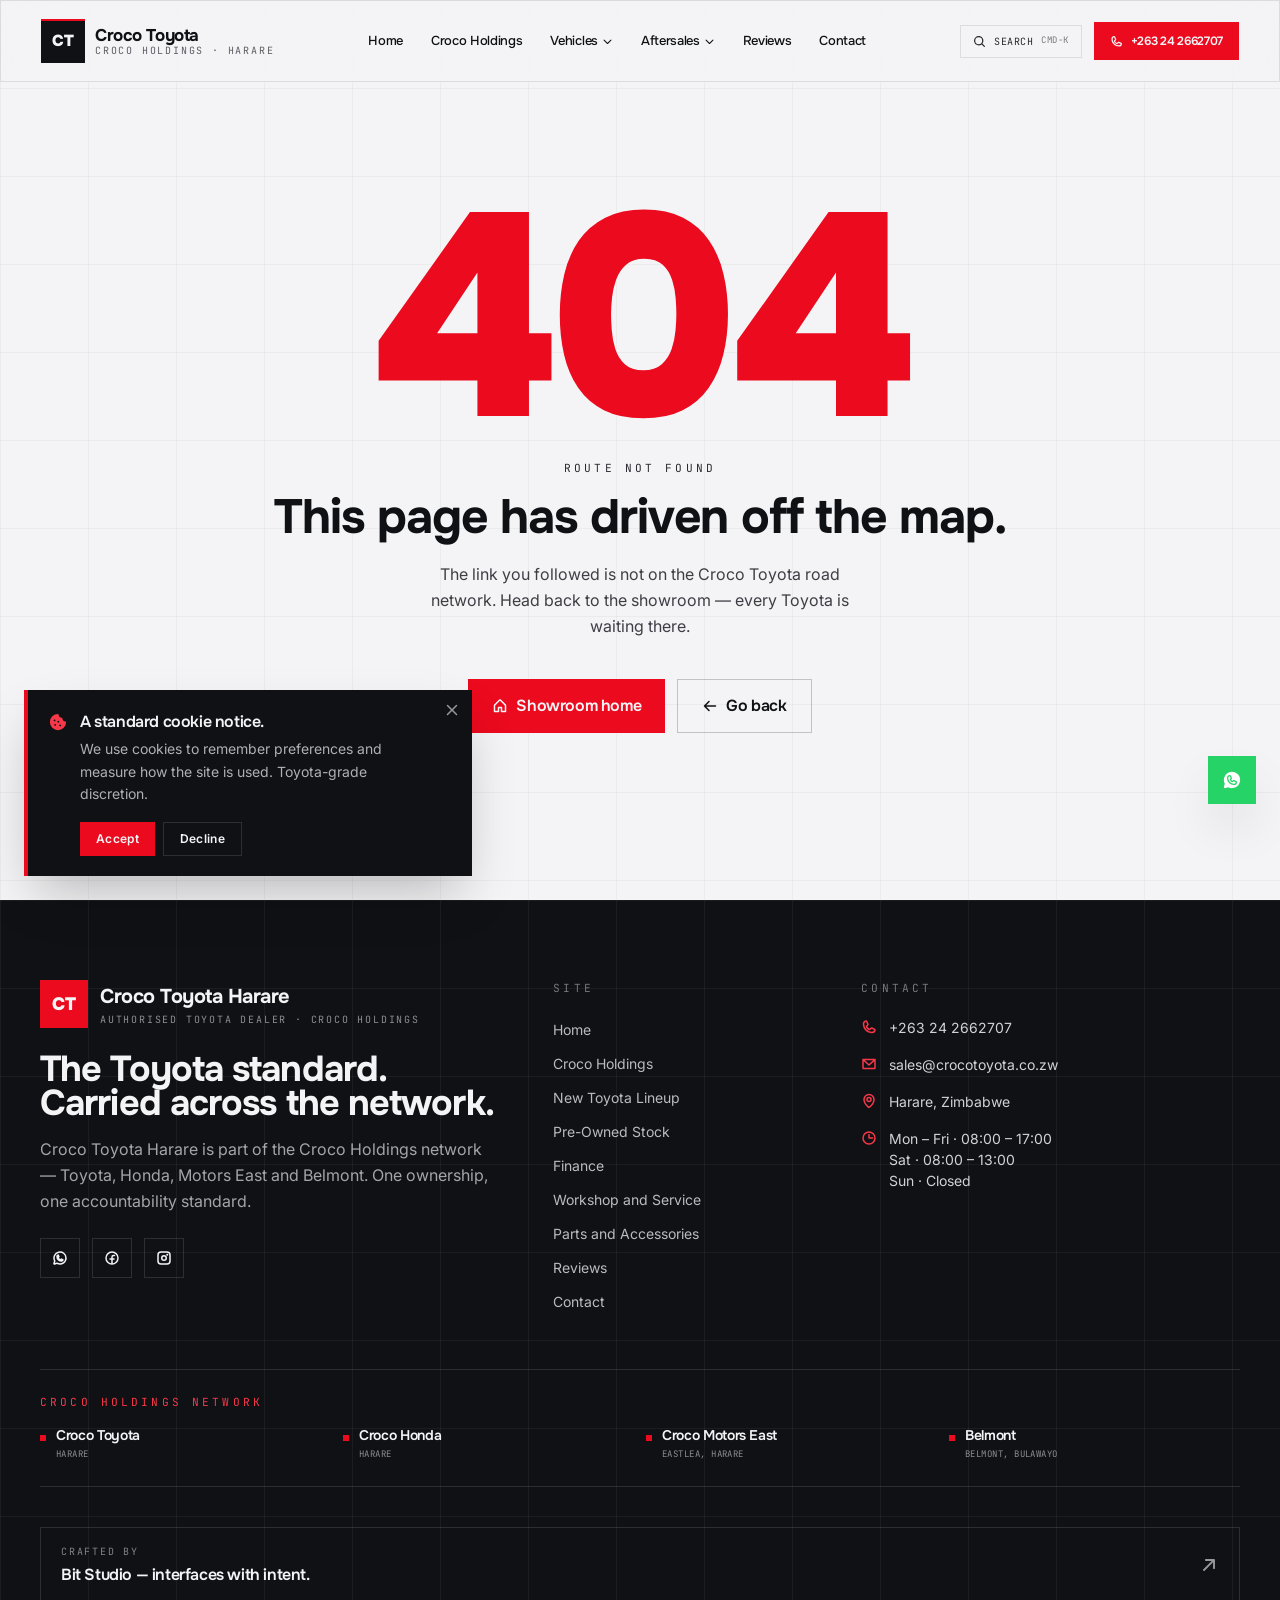
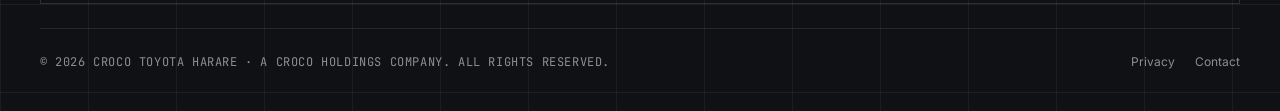
<file: index.html>
<!DOCTYPE html>
<html lang="en">
  <head>
    <meta charset="UTF-8" />
    <link rel="icon" type="image/svg+xml" href="/favicon.svg" />
    <meta name="viewport" content="width=device-width, initial-scale=1.0, viewport-fit=cover" />
    <meta name="theme-color" content="#EB0A1E" />

    <title>Croco Toyota Harare — Authorised Toyota Dealer | Croco Holdings</title>
    <meta name="description" content="Croco Toyota Harare — authorised Toyota dealership at the heart of the Croco Holdings network. New Toyota lineup, pre-owned stock, factory-trained workshop, genuine parts and on-site finance. Across Croco Toyota, Croco Honda, Croco Motors East and Belmont — one network, one standard." />
    <meta name="keywords" content="Croco Toyota, Croco Toyota Harare, Croco Holdings, Croco Motors, authorised Toyota dealer Zimbabwe, Toyota Hilux Harare, Toyota Land Cruiser Zimbabwe, Toyota Fortuner, Toyota service Harare, genuine Toyota parts Zimbabwe" />
    <meta name="author" content="Croco Toyota Harare" />
    <meta name="robots" content="index, follow" />

    <!-- Open Graph -->
    <meta property="og:type" content="website" />
    <meta property="og:site_name" content="Croco Toyota Harare" />
    <meta property="og:title" content="Croco Toyota Harare — Authorised Toyota Dealer" />
    <meta property="og:description" content="The authorised Toyota dealership at the heart of the Croco Holdings network — Harare, Zimbabwe. New, pre-owned, workshop, parts, finance." />
    <meta property="og:image" content="https://images.unsplash.com/photo-1559416523-140ddc3d238c?w=1600&q=80&auto=format&fit=crop" />
    <meta property="og:url" content="https://www.crocotoyota.co.zw/" />

    <!-- Twitter -->
    <meta name="twitter:card" content="summary_large_image" />
    <meta name="twitter:title" content="Croco Toyota Harare — Authorised Toyota Dealer" />
    <meta name="twitter:description" content="Part of the Croco Holdings network. Toyota new, pre-owned, workshop, parts, finance — Harare." />
    <meta name="twitter:image" content="https://images.unsplash.com/photo-1559416523-140ddc3d238c?w=1600&q=80&auto=format&fit=crop" />

    <!-- Preconnect fonts -->
    <link rel="preconnect" href="https://fonts.googleapis.com" />
    <link rel="preconnect" href="https://fonts.gstatic.com" crossorigin />
    <link href="https://fonts.googleapis.com/css2?family=Onest:wght@400;500;600;700;800;900&family=Inter:wght@300;400;500;600;700&family=JetBrains+Mono:wght@400;500;600&display=swap" rel="stylesheet" />

    <!-- JSON-LD Structured Data -->
    <script type="application/ld+json">
      {
        "@context": "https://schema.org",
        "@type": "AutomotiveBusiness",
        "name": "Croco Toyota Harare",
        "url": "https://www.crocotoyota.co.zw/",
        "description": "Authorised Toyota dealership in Harare, Zimbabwe, part of the Croco Holdings network. New and pre-owned Toyota vehicles, factory-trained workshop, genuine parts and on-site finance.",
        "image": "https://images.unsplash.com/photo-1559416523-140ddc3d238c?w=1600&q=80&auto=format&fit=crop",
        "address": {
          "@type": "PostalAddress",
          "addressLocality": "Harare",
          "addressCountry": "ZW"
        },
        "telephone": "+263242662707",
        "priceRange": "$$",
        "parentOrganization": {
          "@type": "Organization",
          "name": "Croco Holdings"
        },
        "aggregateRating": {
          "@type": "AggregateRating",
          "ratingValue": "4.1",
          "reviewCount": "165"
        }
      }
    </script>
    <script type="module" crossorigin src="/assets/index-BGEHEtKJ.js"></script>
    <link rel="stylesheet" crossorigin href="/assets/index-BPtAXC5r.css">
  </head>
  <body>
    <div id="root"></div>
  </body>
</html>
</file>
<file: assets/index-BPtAXC5r.css>
/*! tailwindcss v4.3.0 | MIT License | https://tailwindcss.com */@layer properties{@supports (((-webkit-hyphens:none)) and (not (margin-trim:inline))) or ((-moz-orient:inline) and (not (color:rgb(from red r g b)))){*,:before,:after,::backdrop{--tw-space-y-reverse:0;--tw-border-style:solid;--tw-gradient-position:initial;--tw-gradient-from:#0000;--tw-gradient-via:#0000;--tw-gradient-to:#0000;--tw-gradient-stops:initial;--tw-gradient-via-stops:initial;--tw-gradient-from-position:0%;--tw-gradient-via-position:50%;--tw-gradient-to-position:100%;--tw-leading:initial;--tw-font-weight:initial;--tw-tracking:initial;--tw-shadow:0 0 #0000;--tw-shadow-color:initial;--tw-shadow-alpha:100%;--tw-inset-shadow:0 0 #0000;--tw-inset-shadow-color:initial;--tw-inset-shadow-alpha:100%;--tw-ring-color:initial;--tw-ring-shadow:0 0 #0000;--tw-inset-ring-color:initial;--tw-inset-ring-shadow:0 0 #0000;--tw-ring-inset:initial;--tw-ring-offset-width:0px;--tw-ring-offset-color:#fff;--tw-ring-offset-shadow:0 0 #0000;--tw-backdrop-blur:initial;--tw-backdrop-brightness:initial;--tw-backdrop-contrast:initial;--tw-backdrop-grayscale:initial;--tw-backdrop-hue-rotate:initial;--tw-backdrop-invert:initial;--tw-backdrop-opacity:initial;--tw-backdrop-saturate:initial;--tw-backdrop-sepia:initial;--tw-duration:initial;--tw-translate-x:0;--tw-translate-y:0;--tw-translate-z:0;--tw-scale-x:1;--tw-scale-y:1;--tw-scale-z:1}}}@layer theme{:root,:host{--font-sans:ui-sans-serif, system-ui, sans-serif, "Apple Color Emoji", "Segoe UI Emoji", "Segoe UI Symbol", "Noto Color Emoji";--font-mono:"JetBrains Mono", monospace;--color-white:#fff;--spacing:.25rem;--container-md:28rem;--container-xl:36rem;--container-2xl:42rem;--container-3xl:48rem;--container-4xl:56rem;--text-xs:.75rem;--text-xs--line-height:calc(1 / .75);--text-sm:.875rem;--text-sm--line-height:calc(1.25 / .875);--text-base:1rem;--text-base--line-height: 1.5 ;--text-lg:1.125rem;--text-lg--line-height:calc(1.75 / 1.125);--text-xl:1.25rem;--text-xl--line-height:calc(1.75 / 1.25);--text-2xl:1.5rem;--text-2xl--line-height:calc(2 / 1.5);--text-3xl:1.875rem;--text-3xl--line-height: 1.2 ;--text-4xl:2.25rem;--text-4xl--line-height:calc(2.5 / 2.25);--text-5xl:3rem;--text-5xl--line-height:1;--text-6xl:3.75rem;--text-6xl--line-height:1;--text-7xl:4.5rem;--text-7xl--line-height:1;--text-8xl:6rem;--text-8xl--line-height:1;--text-9xl:8rem;--text-9xl--line-height:1;--font-weight-medium:500;--font-weight-semibold:600;--font-weight-bold:700;--font-weight-black:900;--tracking-tighter:-.05em;--tracking-tight:-.025em;--tracking-wide:.025em;--tracking-wider:.05em;--leading-tight:1.25;--leading-relaxed:1.625;--blur-sm:8px;--blur-xl:24px;--default-transition-duration:.15s;--default-transition-timing-function:cubic-bezier(.4, 0, .2, 1);--default-font-family:var(--font-sans);--default-mono-font-family:var(--font-mono);--color-toyota-300:#ff6471;--color-toyota-400:#f73848;--color-toyota-500:#eb0a1e;--color-toyota-600:#c5081a;--color-toyota-700:#9f0615;--color-ink-50:#f4f4f6;--color-ink-100:#e8e8eb;--color-ink-200:#d2d2d7;--color-ink-300:#adadb4;--color-ink-400:#82828a;--color-ink-500:#5c5c64;--color-ink-600:#3e3e45;--color-ink-700:#2a2a30;--color-ink-800:#1a1a1e;--color-ink-900:#0f1115;--color-paper:#f4f4f6;--color-paper-warm:#ececee;--font-display:"Onest", system-ui, sans-serif;--font-body:"Inter", system-ui, sans-serif}}@layer base{*,:after,:before,::backdrop{box-sizing:border-box;border:0 solid;margin:0;padding:0}::file-selector-button{box-sizing:border-box;border:0 solid;margin:0;padding:0}html,:host{-webkit-text-size-adjust:100%;-moz-tab-size:4;tab-size:4;line-height:1.5;font-family:var(--default-font-family,ui-sans-serif, system-ui, sans-serif, "Apple Color Emoji", "Segoe UI Emoji", "Segoe UI Symbol", "Noto Color Emoji");font-feature-settings:var(--default-font-feature-settings,normal);font-variation-settings:var(--default-font-variation-settings,normal);-webkit-tap-highlight-color:transparent}hr{height:0;color:inherit;border-top-width:1px}abbr:where([title]){-webkit-text-decoration:underline dotted;text-decoration:underline dotted}h1,h2,h3,h4,h5,h6{font-size:inherit;font-weight:inherit}a{color:inherit;-webkit-text-decoration:inherit;text-decoration:inherit}b,strong{font-weight:bolder}code,kbd,samp,pre{font-family:var(--default-mono-font-family,ui-monospace, SFMono-Regular, Menlo, Monaco, Consolas, "Liberation Mono", "Courier New", monospace);font-feature-settings:var(--default-mono-font-feature-settings,normal);font-variation-settings:var(--default-mono-font-variation-settings,normal);font-size:1em}small{font-size:80%}sub,sup{vertical-align:baseline;font-size:75%;line-height:0;position:relative}sub{bottom:-.25em}sup{top:-.5em}table{text-indent:0;border-color:inherit;border-collapse:collapse}:-moz-focusring{outline:auto}progress{vertical-align:baseline}summary{display:list-item}ol,ul,menu{list-style:none}img,svg,video,canvas,audio,iframe,embed,object{vertical-align:middle;display:block}img,video{max-width:100%;height:auto}button,input,select,optgroup,textarea{font:inherit;font-feature-settings:inherit;font-variation-settings:inherit;letter-spacing:inherit;color:inherit;opacity:1;background-color:#0000;border-radius:0}::file-selector-button{font:inherit;font-feature-settings:inherit;font-variation-settings:inherit;letter-spacing:inherit;color:inherit;opacity:1;background-color:#0000;border-radius:0}:where(select:is([multiple],[size])) optgroup{font-weight:bolder}:where(select:is([multiple],[size])) optgroup option{padding-inline-start:20px}::file-selector-button{margin-inline-end:4px}::placeholder{opacity:1}@supports (not ((-webkit-appearance:-apple-pay-button))) or (contain-intrinsic-size:1px){::placeholder{color:currentColor}@supports (color:color-mix(in lab,red,red)){::placeholder{color:color-mix(in oklab,currentcolor 50%,transparent)}}}textarea{resize:vertical}::-webkit-search-decoration{-webkit-appearance:none}::-webkit-date-and-time-value{min-height:1lh;text-align:inherit}::-webkit-datetime-edit{display:inline-flex}::-webkit-datetime-edit-fields-wrapper{padding:0}::-webkit-datetime-edit{padding-block:0}::-webkit-datetime-edit-year-field{padding-block:0}::-webkit-datetime-edit-month-field{padding-block:0}::-webkit-datetime-edit-day-field{padding-block:0}::-webkit-datetime-edit-hour-field{padding-block:0}::-webkit-datetime-edit-minute-field{padding-block:0}::-webkit-datetime-edit-second-field{padding-block:0}::-webkit-datetime-edit-millisecond-field{padding-block:0}::-webkit-datetime-edit-meridiem-field{padding-block:0}::-webkit-calendar-picker-indicator{line-height:1}:-moz-ui-invalid{box-shadow:none}button,input:where([type=button],[type=reset],[type=submit]){-webkit-appearance:button;-moz-appearance:button;appearance:button}::file-selector-button{-webkit-appearance:button;-moz-appearance:button;appearance:button}::-webkit-inner-spin-button{height:auto}::-webkit-outer-spin-button{height:auto}[hidden]:where(:not([hidden=until-found])){display:none!important}}@layer components;@layer utilities{.pointer-events-none{pointer-events:none}.absolute{position:absolute}.fixed{position:fixed}.relative{position:relative}.static{position:static}.sticky{position:sticky}.inset-0{inset:calc(var(--spacing) * 0)}.inset-x-0{inset-inline:calc(var(--spacing) * 0)}.top-0{top:calc(var(--spacing) * 0)}.top-3{top:calc(var(--spacing) * 3)}.top-4{top:calc(var(--spacing) * 4)}.top-5{top:calc(var(--spacing) * 5)}.top-16{top:calc(var(--spacing) * 16)}.top-full{top:100%}.right-0{right:calc(var(--spacing) * 0)}.right-3{right:calc(var(--spacing) * 3)}.right-4{right:calc(var(--spacing) * 4)}.right-5{right:calc(var(--spacing) * 5)}.right-6{right:calc(var(--spacing) * 6)}.bottom-0{bottom:calc(var(--spacing) * 0)}.bottom-4{bottom:calc(var(--spacing) * 4)}.bottom-5{bottom:calc(var(--spacing) * 5)}.bottom-6{bottom:calc(var(--spacing) * 6)}.bottom-24{bottom:calc(var(--spacing) * 24)}.left-0{left:calc(var(--spacing) * 0)}.left-3{left:calc(var(--spacing) * 3)}.left-4{left:calc(var(--spacing) * 4)}.left-5{left:calc(var(--spacing) * 5)}.left-6{left:calc(var(--spacing) * 6)}.z-10{z-index:10}.z-30{z-index:30}.z-40{z-index:40}.z-50{z-index:50}.z-\[60\]{z-index:60}.order-1{order:1}.order-2{order:2}.col-span-2{grid-column:span 2/span 2}.col-span-6{grid-column:span 6/span 6}.col-span-12{grid-column:span 12/span 12}.row-span-2{grid-row:span 2/span 2}.mx-auto{margin-inline:auto}.-mt-2{margin-top:calc(var(--spacing) * -2)}.mt-0\.5{margin-top:calc(var(--spacing) * .5)}.mt-1{margin-top:calc(var(--spacing) * 1)}.mt-2{margin-top:calc(var(--spacing) * 2)}.mt-4{margin-top:calc(var(--spacing) * 4)}.mt-5{margin-top:calc(var(--spacing) * 5)}.mt-6{margin-top:calc(var(--spacing) * 6)}.mt-8{margin-top:calc(var(--spacing) * 8)}.mt-9{margin-top:calc(var(--spacing) * 9)}.mt-10{margin-top:calc(var(--spacing) * 10)}.mt-12{margin-top:calc(var(--spacing) * 12)}.mt-14{margin-top:calc(var(--spacing) * 14)}.mt-auto{margin-top:auto}.mb-0\.5{margin-bottom:calc(var(--spacing) * .5)}.mb-1{margin-bottom:calc(var(--spacing) * 1)}.mb-1\.5{margin-bottom:calc(var(--spacing) * 1.5)}.mb-2{margin-bottom:calc(var(--spacing) * 2)}.mb-3{margin-bottom:calc(var(--spacing) * 3)}.mb-4{margin-bottom:calc(var(--spacing) * 4)}.mb-5{margin-bottom:calc(var(--spacing) * 5)}.mb-6{margin-bottom:calc(var(--spacing) * 6)}.mb-7{margin-bottom:calc(var(--spacing) * 7)}.mb-8{margin-bottom:calc(var(--spacing) * 8)}.mb-10{margin-bottom:calc(var(--spacing) * 10)}.mb-12{margin-bottom:calc(var(--spacing) * 12)}.mb-14{margin-bottom:calc(var(--spacing) * 14)}.ml-1{margin-left:calc(var(--spacing) * 1)}.ml-auto{margin-left:auto}.block{display:block}.flex{display:flex}.grid{display:grid}.hidden{display:none}.inline{display:inline}.inline-flex{display:inline-flex}.aspect-\[4\/3\]{aspect-ratio:4/3}.aspect-\[5\/4\]{aspect-ratio:5/4}.aspect-\[16\/9\]{aspect-ratio:16/9}.aspect-\[16\/10\]{aspect-ratio:16/10}.aspect-square{aspect-ratio:1}.h-1{height:calc(var(--spacing) * 1)}.h-1\.5{height:calc(var(--spacing) * 1.5)}.h-1\/3{height:33.3333%}.h-2{height:calc(var(--spacing) * 2)}.h-10{height:calc(var(--spacing) * 10)}.h-11{height:calc(var(--spacing) * 11)}.h-12{height:calc(var(--spacing) * 12)}.h-14{height:calc(var(--spacing) * 14)}.h-16{height:calc(var(--spacing) * 16)}.h-\[2px\]{height:2px}.h-full{height:100%}.max-h-\[55vh\]{max-height:55vh}.max-h-\[88vh\]{max-height:88vh}.min-h-\[420px\]{min-height:420px}.min-h-\[calc\(100vh-12rem\)\]{min-height:calc(100vh - 12rem)}.min-h-screen{min-height:100vh}.w-1{width:calc(var(--spacing) * 1)}.w-1\.5{width:calc(var(--spacing) * 1.5)}.w-1\/3{width:33.3333%}.w-2{width:calc(var(--spacing) * 2)}.w-10{width:calc(var(--spacing) * 10)}.w-11{width:calc(var(--spacing) * 11)}.w-12{width:calc(var(--spacing) * 12)}.w-14{width:calc(var(--spacing) * 14)}.w-16{width:calc(var(--spacing) * 16)}.w-72{width:calc(var(--spacing) * 72)}.w-full{width:100%}.max-w-2xl{max-width:var(--container-2xl)}.max-w-3xl{max-width:var(--container-3xl)}.max-w-4xl{max-width:var(--container-4xl)}.max-w-\[60vw\]{max-width:60vw}.max-w-\[68ch\]{max-width:68ch}.max-w-\[1100px\]{max-width:1100px}.max-w-\[1440px\]{max-width:1440px}.max-w-md{max-width:var(--container-md)}.max-w-xl{max-width:var(--container-xl)}.flex-1{flex:1}.flex-shrink-0{flex-shrink:0}.rotate-180{rotate:180deg}.resize-none{resize:none}.grid-cols-1{grid-template-columns:repeat(1,minmax(0,1fr))}.grid-cols-2{grid-template-columns:repeat(2,minmax(0,1fr))}.grid-cols-3{grid-template-columns:repeat(3,minmax(0,1fr))}.grid-cols-12{grid-template-columns:repeat(12,minmax(0,1fr))}.flex-col{flex-direction:column}.flex-wrap{flex-wrap:wrap}.items-center{align-items:center}.items-end{align-items:flex-end}.items-start{align-items:flex-start}.items-stretch{align-items:stretch}.justify-between{justify-content:space-between}.justify-center{justify-content:center}.justify-end{justify-content:flex-end}.gap-1{gap:calc(var(--spacing) * 1)}.gap-1\.5{gap:calc(var(--spacing) * 1.5)}.gap-2{gap:calc(var(--spacing) * 2)}.gap-2\.5{gap:calc(var(--spacing) * 2.5)}.gap-3{gap:calc(var(--spacing) * 3)}.gap-4{gap:calc(var(--spacing) * 4)}.gap-5{gap:calc(var(--spacing) * 5)}.gap-6{gap:calc(var(--spacing) * 6)}.gap-8{gap:calc(var(--spacing) * 8)}.gap-10{gap:calc(var(--spacing) * 10)}.gap-12{gap:calc(var(--spacing) * 12)}.gap-px{gap:1px}:where(.space-y-1>:not(:last-child)){--tw-space-y-reverse:0;margin-block-start:calc(calc(var(--spacing) * 1) * var(--tw-space-y-reverse));margin-block-end:calc(calc(var(--spacing) * 1) * calc(1 - var(--tw-space-y-reverse)))}:where(.space-y-2>:not(:last-child)){--tw-space-y-reverse:0;margin-block-start:calc(calc(var(--spacing) * 2) * var(--tw-space-y-reverse));margin-block-end:calc(calc(var(--spacing) * 2) * calc(1 - var(--tw-space-y-reverse)))}:where(.space-y-2\.5>:not(:last-child)){--tw-space-y-reverse:0;margin-block-start:calc(calc(var(--spacing) * 2.5) * var(--tw-space-y-reverse));margin-block-end:calc(calc(var(--spacing) * 2.5) * calc(1 - var(--tw-space-y-reverse)))}:where(.space-y-3>:not(:last-child)){--tw-space-y-reverse:0;margin-block-start:calc(calc(var(--spacing) * 3) * var(--tw-space-y-reverse));margin-block-end:calc(calc(var(--spacing) * 3) * calc(1 - var(--tw-space-y-reverse)))}:where(.space-y-4>:not(:last-child)){--tw-space-y-reverse:0;margin-block-start:calc(calc(var(--spacing) * 4) * var(--tw-space-y-reverse));margin-block-end:calc(calc(var(--spacing) * 4) * calc(1 - var(--tw-space-y-reverse)))}:where(.space-y-5>:not(:last-child)){--tw-space-y-reverse:0;margin-block-start:calc(calc(var(--spacing) * 5) * var(--tw-space-y-reverse));margin-block-end:calc(calc(var(--spacing) * 5) * calc(1 - var(--tw-space-y-reverse)))}:where(.space-y-8>:not(:last-child)){--tw-space-y-reverse:0;margin-block-start:calc(calc(var(--spacing) * 8) * var(--tw-space-y-reverse));margin-block-end:calc(calc(var(--spacing) * 8) * calc(1 - var(--tw-space-y-reverse)))}.self-start{align-self:flex-start}.truncate{text-overflow:ellipsis;white-space:nowrap;overflow:hidden}.overflow-hidden{overflow:hidden}.overflow-y-auto{overflow-y:auto}.rounded-full{border-radius:3.40282e38px}.border{border-style:var(--tw-border-style);border-width:1px}.border-y{border-block-style:var(--tw-border-style);border-block-width:1px}.border-t{border-top-style:var(--tw-border-style);border-top-width:1px}.border-b{border-bottom-style:var(--tw-border-style);border-bottom-width:1px}.border-l-4{border-left-style:var(--tw-border-style);border-left-width:4px}.border-ink-200{border-color:var(--color-ink-200)}.border-paper\/10{border-color:#f4f4f61a}@supports (color:color-mix(in lab,red,red)){.border-paper\/10{border-color:color-mix(in oklab,var(--color-paper) 10%,transparent)}}.border-paper\/12{border-color:#f4f4f61f}@supports (color:color-mix(in lab,red,red)){.border-paper\/12{border-color:color-mix(in oklab,var(--color-paper) 12%,transparent)}}.border-paper\/15{border-color:#f4f4f626}@supports (color:color-mix(in lab,red,red)){.border-paper\/15{border-color:color-mix(in oklab,var(--color-paper) 15%,transparent)}}.border-toyota-500{border-color:var(--color-toyota-500)}.border-toyota-500\/40{border-color:#eb0a1e66}@supports (color:color-mix(in lab,red,red)){.border-toyota-500\/40{border-color:color-mix(in oklab,var(--color-toyota-500) 40%,transparent)}}.bg-\[\#25D366\]{background-color:#25d366}.bg-ink-100{background-color:var(--color-ink-100)}.bg-ink-200{background-color:var(--color-ink-200)}.bg-ink-700{background-color:var(--color-ink-700)}.bg-ink-800{background-color:var(--color-ink-800)}.bg-ink-900{background-color:var(--color-ink-900)}.bg-ink-900\/70{background-color:#0f1115b3}@supports (color:color-mix(in lab,red,red)){.bg-ink-900\/70{background-color:color-mix(in oklab,var(--color-ink-900) 70%,transparent)}}.bg-ink-900\/85{background-color:#0f1115d9}@supports (color:color-mix(in lab,red,red)){.bg-ink-900\/85{background-color:color-mix(in oklab,var(--color-ink-900) 85%,transparent)}}.bg-paper{background-color:var(--color-paper)}.bg-paper-warm{background-color:var(--color-paper-warm)}.bg-paper\/12{background-color:#f4f4f61f}@supports (color:color-mix(in lab,red,red)){.bg-paper\/12{background-color:color-mix(in oklab,var(--color-paper) 12%,transparent)}}.bg-paper\/92{background-color:#f4f4f6eb}@supports (color:color-mix(in lab,red,red)){.bg-paper\/92{background-color:color-mix(in oklab,var(--color-paper) 92%,transparent)}}.bg-toyota-500{background-color:var(--color-toyota-500)}.bg-transparent{background-color:#0000}.bg-gradient-to-t{--tw-gradient-position:to top in oklab;background-image:linear-gradient(var(--tw-gradient-stops))}.from-ink-900{--tw-gradient-from:var(--color-ink-900);--tw-gradient-stops:var(--tw-gradient-via-stops,var(--tw-gradient-position), var(--tw-gradient-from) var(--tw-gradient-from-position), var(--tw-gradient-to) var(--tw-gradient-to-position))}.via-ink-900\/30{--tw-gradient-via:#0f11154d}@supports (color:color-mix(in lab,red,red)){.via-ink-900\/30{--tw-gradient-via:color-mix(in oklab, var(--color-ink-900) 30%, transparent)}}.via-ink-900\/30{--tw-gradient-via-stops:var(--tw-gradient-position), var(--tw-gradient-from) var(--tw-gradient-from-position), var(--tw-gradient-via) var(--tw-gradient-via-position), var(--tw-gradient-to) var(--tw-gradient-to-position);--tw-gradient-stops:var(--tw-gradient-via-stops)}.via-ink-900\/70{--tw-gradient-via:#0f1115b3}@supports (color:color-mix(in lab,red,red)){.via-ink-900\/70{--tw-gradient-via:color-mix(in oklab, var(--color-ink-900) 70%, transparent)}}.via-ink-900\/70{--tw-gradient-via-stops:var(--tw-gradient-position), var(--tw-gradient-from) var(--tw-gradient-from-position), var(--tw-gradient-via) var(--tw-gradient-via-position), var(--tw-gradient-to) var(--tw-gradient-to-position);--tw-gradient-stops:var(--tw-gradient-via-stops)}.via-ink-900\/75{--tw-gradient-via:#0f1115bf}@supports (color:color-mix(in lab,red,red)){.via-ink-900\/75{--tw-gradient-via:color-mix(in oklab, var(--color-ink-900) 75%, transparent)}}.via-ink-900\/75{--tw-gradient-via-stops:var(--tw-gradient-position), var(--tw-gradient-from) var(--tw-gradient-from-position), var(--tw-gradient-via) var(--tw-gradient-via-position), var(--tw-gradient-to) var(--tw-gradient-to-position);--tw-gradient-stops:var(--tw-gradient-via-stops)}.to-ink-900\/30{--tw-gradient-to:#0f11154d}@supports (color:color-mix(in lab,red,red)){.to-ink-900\/30{--tw-gradient-to:color-mix(in oklab, var(--color-ink-900) 30%, transparent)}}.to-ink-900\/30{--tw-gradient-stops:var(--tw-gradient-via-stops,var(--tw-gradient-position), var(--tw-gradient-from) var(--tw-gradient-from-position), var(--tw-gradient-to) var(--tw-gradient-to-position))}.to-transparent{--tw-gradient-to:transparent;--tw-gradient-stops:var(--tw-gradient-via-stops,var(--tw-gradient-position), var(--tw-gradient-from) var(--tw-gradient-from-position), var(--tw-gradient-to) var(--tw-gradient-to-position))}.object-cover{object-fit:cover}.object-center{object-position:center}.p-2{padding:calc(var(--spacing) * 2)}.p-4{padding:calc(var(--spacing) * 4)}.p-5{padding:calc(var(--spacing) * 5)}.p-6{padding:calc(var(--spacing) * 6)}.p-7{padding:calc(var(--spacing) * 7)}.p-8{padding:calc(var(--spacing) * 8)}.px-2{padding-inline:calc(var(--spacing) * 2)}.px-2\.5{padding-inline:calc(var(--spacing) * 2.5)}.px-3{padding-inline:calc(var(--spacing) * 3)}.px-4{padding-inline:calc(var(--spacing) * 4)}.px-5{padding-inline:calc(var(--spacing) * 5)}.px-6{padding-inline:calc(var(--spacing) * 6)}.py-1{padding-block:calc(var(--spacing) * 1)}.py-1\.5{padding-block:calc(var(--spacing) * 1.5)}.py-2{padding-block:calc(var(--spacing) * 2)}.py-2\.5{padding-block:calc(var(--spacing) * 2.5)}.py-3{padding-block:calc(var(--spacing) * 3)}.py-3\.5{padding-block:calc(var(--spacing) * 3.5)}.py-4{padding-block:calc(var(--spacing) * 4)}.py-5{padding-block:calc(var(--spacing) * 5)}.py-6{padding-block:calc(var(--spacing) * 6)}.py-7{padding-block:calc(var(--spacing) * 7)}.py-10{padding-block:calc(var(--spacing) * 10)}.py-14{padding-block:calc(var(--spacing) * 14)}.py-16{padding-block:calc(var(--spacing) * 16)}.py-20{padding-block:calc(var(--spacing) * 20)}.py-24{padding-block:calc(var(--spacing) * 24)}.pt-3{padding-top:calc(var(--spacing) * 3)}.pt-4{padding-top:calc(var(--spacing) * 4)}.pt-5{padding-top:calc(var(--spacing) * 5)}.pt-6{padding-top:calc(var(--spacing) * 6)}.pt-20{padding-top:calc(var(--spacing) * 20)}.pt-24{padding-top:calc(var(--spacing) * 24)}.pt-28{padding-top:calc(var(--spacing) * 28)}.pt-32{padding-top:calc(var(--spacing) * 32)}.pr-6{padding-right:calc(var(--spacing) * 6)}.pb-0{padding-bottom:calc(var(--spacing) * 0)}.pb-10{padding-bottom:calc(var(--spacing) * 10)}.pb-16{padding-bottom:calc(var(--spacing) * 16)}.text-center{text-align:center}.text-left{text-align:left}.text-right{text-align:right}.font-display{font-family:var(--font-display)}.font-mono{font-family:var(--font-mono)}.text-2xl{font-size:var(--text-2xl);line-height:var(--tw-leading,var(--text-2xl--line-height))}.text-3xl{font-size:var(--text-3xl);line-height:var(--tw-leading,var(--text-3xl--line-height))}.text-4xl{font-size:var(--text-4xl);line-height:var(--tw-leading,var(--text-4xl--line-height))}.text-5xl{font-size:var(--text-5xl);line-height:var(--tw-leading,var(--text-5xl--line-height))}.text-6xl{font-size:var(--text-6xl);line-height:var(--tw-leading,var(--text-6xl--line-height))}.text-7xl{font-size:var(--text-7xl);line-height:var(--tw-leading,var(--text-7xl--line-height))}.text-base{font-size:var(--text-base);line-height:var(--tw-leading,var(--text-base--line-height))}.text-lg{font-size:var(--text-lg);line-height:var(--tw-leading,var(--text-lg--line-height))}.text-sm{font-size:var(--text-sm);line-height:var(--tw-leading,var(--text-sm--line-height))}.text-xl{font-size:var(--text-xl);line-height:var(--tw-leading,var(--text-xl--line-height))}.text-xs{font-size:var(--text-xs);line-height:var(--tw-leading,var(--text-xs--line-height))}.text-\[9px\]{font-size:9px}.text-\[10px\]{font-size:10px}.text-\[10rem\]{font-size:10rem}.text-\[11px\]{font-size:11px}.text-\[12px\]{font-size:12px}.text-\[13px\]{font-size:13px}.text-\[14px\]{font-size:14px}.text-\[15px\]{font-size:15px}.text-\[clamp\(3rem\,11vw\,9\.5rem\)\]{font-size:clamp(3rem,11vw,9.5rem)}.leading-\[0\.9\]{--tw-leading:.9;line-height:.9}.leading-\[0\.84\]{--tw-leading:.84;line-height:.84}.leading-\[0\.85\]{--tw-leading:.85;line-height:.85}.leading-\[0\.88\]{--tw-leading:.88;line-height:.88}.leading-\[0\.92\]{--tw-leading:.92;line-height:.92}.leading-\[0\.95\]{--tw-leading:.95;line-height:.95}.leading-\[1\.3\]{--tw-leading:1.3;line-height:1.3}.leading-\[1\.05\]{--tw-leading:1.05;line-height:1.05}.leading-\[1\.15\]{--tw-leading:1.15;line-height:1.15}.leading-none{--tw-leading:1;line-height:1}.leading-relaxed{--tw-leading:var(--leading-relaxed);line-height:var(--leading-relaxed)}.leading-tight{--tw-leading:var(--leading-tight);line-height:var(--leading-tight)}.font-black{--tw-font-weight:var(--font-weight-black);font-weight:var(--font-weight-black)}.font-bold{--tw-font-weight:var(--font-weight-bold);font-weight:var(--font-weight-bold)}.font-medium{--tw-font-weight:var(--font-weight-medium);font-weight:var(--font-weight-medium)}.font-semibold{--tw-font-weight:var(--font-weight-semibold);font-weight:var(--font-weight-semibold)}.tracking-\[0\.2em\]{--tw-tracking:.2em;letter-spacing:.2em}.tracking-\[0\.18em\]{--tw-tracking:.18em;letter-spacing:.18em}.tracking-tight{--tw-tracking:var(--tracking-tight);letter-spacing:var(--tracking-tight)}.tracking-tighter{--tw-tracking:var(--tracking-tighter);letter-spacing:var(--tracking-tighter)}.tracking-wide{--tw-tracking:var(--tracking-wide);letter-spacing:var(--tracking-wide)}.tracking-wider{--tw-tracking:var(--tracking-wider);letter-spacing:var(--tracking-wider)}.text-balance{text-wrap:balance}.text-pretty{text-wrap:pretty}.whitespace-nowrap{white-space:nowrap}.text-ink-200{color:var(--color-ink-200)}.text-ink-400{color:var(--color-ink-400)}.text-ink-500{color:var(--color-ink-500)}.text-ink-600{color:var(--color-ink-600)}.text-ink-700{color:var(--color-ink-700)}.text-ink-900{color:var(--color-ink-900)}.text-paper{color:var(--color-paper)}.text-paper\/40{color:#f4f4f666}@supports (color:color-mix(in lab,red,red)){.text-paper\/40{color:color-mix(in oklab,var(--color-paper) 40%,transparent)}}.text-paper\/45{color:#f4f4f673}@supports (color:color-mix(in lab,red,red)){.text-paper\/45{color:color-mix(in oklab,var(--color-paper) 45%,transparent)}}.text-paper\/50{color:#f4f4f680}@supports (color:color-mix(in lab,red,red)){.text-paper\/50{color:color-mix(in oklab,var(--color-paper) 50%,transparent)}}.text-paper\/55{color:#f4f4f68c}@supports (color:color-mix(in lab,red,red)){.text-paper\/55{color:color-mix(in oklab,var(--color-paper) 55%,transparent)}}.text-paper\/60{color:#f4f4f699}@supports (color:color-mix(in lab,red,red)){.text-paper\/60{color:color-mix(in oklab,var(--color-paper) 60%,transparent)}}.text-paper\/65{color:#f4f4f6a6}@supports (color:color-mix(in lab,red,red)){.text-paper\/65{color:color-mix(in oklab,var(--color-paper) 65%,transparent)}}.text-paper\/70{color:#f4f4f6b3}@supports (color:color-mix(in lab,red,red)){.text-paper\/70{color:color-mix(in oklab,var(--color-paper) 70%,transparent)}}.text-paper\/75{color:#f4f4f6bf}@supports (color:color-mix(in lab,red,red)){.text-paper\/75{color:color-mix(in oklab,var(--color-paper) 75%,transparent)}}.text-paper\/85{color:#f4f4f6d9}@supports (color:color-mix(in lab,red,red)){.text-paper\/85{color:color-mix(in oklab,var(--color-paper) 85%,transparent)}}.text-paper\/95{color:#f4f4f6f2}@supports (color:color-mix(in lab,red,red)){.text-paper\/95{color:color-mix(in oklab,var(--color-paper) 95%,transparent)}}.text-toyota-400{color:var(--color-toyota-400)}.text-toyota-500{color:var(--color-toyota-500)}.text-white{color:var(--color-white)}.uppercase{text-transform:uppercase}.italic{font-style:italic}.underline{text-decoration-line:underline}.opacity-40{opacity:.4}.opacity-50{opacity:.5}.opacity-55{opacity:.55}.opacity-60{opacity:.6}.opacity-70{opacity:.7}.opacity-90{opacity:.9}.shadow-2xl{--tw-shadow:0 25px 50px -12px var(--tw-shadow-color,#00000040);box-shadow:var(--tw-inset-shadow),var(--tw-inset-ring-shadow),var(--tw-ring-offset-shadow),var(--tw-ring-shadow),var(--tw-shadow)}.backdrop-blur-sm{--tw-backdrop-blur:blur(var(--blur-sm));-webkit-backdrop-filter:var(--tw-backdrop-blur,) var(--tw-backdrop-brightness,) var(--tw-backdrop-contrast,) var(--tw-backdrop-grayscale,) var(--tw-backdrop-hue-rotate,) var(--tw-backdrop-invert,) var(--tw-backdrop-opacity,) var(--tw-backdrop-saturate,) var(--tw-backdrop-sepia,);backdrop-filter:var(--tw-backdrop-blur,) var(--tw-backdrop-brightness,) var(--tw-backdrop-contrast,) var(--tw-backdrop-grayscale,) var(--tw-backdrop-hue-rotate,) var(--tw-backdrop-invert,) var(--tw-backdrop-opacity,) var(--tw-backdrop-saturate,) var(--tw-backdrop-sepia,)}.backdrop-blur-xl{--tw-backdrop-blur:blur(var(--blur-xl));-webkit-backdrop-filter:var(--tw-backdrop-blur,) var(--tw-backdrop-brightness,) var(--tw-backdrop-contrast,) var(--tw-backdrop-grayscale,) var(--tw-backdrop-hue-rotate,) var(--tw-backdrop-invert,) var(--tw-backdrop-opacity,) var(--tw-backdrop-saturate,) var(--tw-backdrop-sepia,);backdrop-filter:var(--tw-backdrop-blur,) var(--tw-backdrop-brightness,) var(--tw-backdrop-contrast,) var(--tw-backdrop-grayscale,) var(--tw-backdrop-hue-rotate,) var(--tw-backdrop-invert,) var(--tw-backdrop-opacity,) var(--tw-backdrop-saturate,) var(--tw-backdrop-sepia,)}.transition{transition-property:color,background-color,border-color,outline-color,text-decoration-color,fill,stroke,--tw-gradient-from,--tw-gradient-via,--tw-gradient-to,opacity,box-shadow,transform,translate,scale,rotate,filter,-webkit-backdrop-filter,backdrop-filter,display,content-visibility,overlay,pointer-events;transition-timing-function:var(--tw-ease,var(--default-transition-timing-function));transition-duration:var(--tw-duration,var(--default-transition-duration))}.transition-all{transition-property:all;transition-timing-function:var(--tw-ease,var(--default-transition-timing-function));transition-duration:var(--tw-duration,var(--default-transition-duration))}.transition-colors{transition-property:color,background-color,border-color,outline-color,text-decoration-color,fill,stroke,--tw-gradient-from,--tw-gradient-via,--tw-gradient-to;transition-timing-function:var(--tw-ease,var(--default-transition-timing-function));transition-duration:var(--tw-duration,var(--default-transition-duration))}.transition-transform{transition-property:transform,translate,scale,rotate;transition-timing-function:var(--tw-ease,var(--default-transition-timing-function));transition-duration:var(--tw-duration,var(--default-transition-duration))}.duration-500{--tw-duration:.5s;transition-duration:.5s}.duration-700{--tw-duration:.7s;transition-duration:.7s}.duration-\[900ms\]{--tw-duration:.9s;transition-duration:.9s}.duration-\[1000ms\]{--tw-duration:1s;transition-duration:1s}.duration-\[1200ms\]{--tw-duration:1.2s;transition-duration:1.2s}.outline-none{--tw-outline-style:none;outline-style:none}@media(hover:hover){.group-hover\:translate-x-1:is(:where(.group):hover *){--tw-translate-x:calc(var(--spacing) * 1);translate:var(--tw-translate-x) var(--tw-translate-y)}.group-hover\:scale-105:is(:where(.group):hover *){--tw-scale-x:105%;--tw-scale-y:105%;--tw-scale-z:105%;scale:var(--tw-scale-x) var(--tw-scale-y)}.group-hover\:scale-\[1\.04\]:is(:where(.group):hover *){scale:1.04}.group-hover\:bg-ink-900:is(:where(.group):hover *){background-color:var(--color-ink-900)}.group-hover\:text-paper:is(:where(.group):hover *){color:var(--color-paper)}.group-hover\:text-toyota-400:is(:where(.group):hover *){color:var(--color-toyota-400)}.group-hover\:text-toyota-500:is(:where(.group):hover *){color:var(--color-toyota-500)}}.placeholder\:text-ink-400::placeholder{color:var(--color-ink-400)}.last\:border-b-0:last-child{border-bottom-style:var(--tw-border-style);border-bottom-width:0}@media(hover:hover){.hover\:scale-105:hover{--tw-scale-x:105%;--tw-scale-y:105%;--tw-scale-z:105%;scale:var(--tw-scale-x) var(--tw-scale-y)}.hover\:border-toyota-500:hover{border-color:var(--color-toyota-500)}.hover\:bg-\[\#1ebe57\]:hover{background-color:#1ebe57}.hover\:bg-ink-50:hover{background-color:var(--color-ink-50)}.hover\:bg-ink-800:hover{background-color:var(--color-ink-800)}.hover\:bg-ink-900:hover{background-color:var(--color-ink-900)}.hover\:bg-paper:hover{background-color:var(--color-paper)}.hover\:bg-paper-warm:hover{background-color:var(--color-paper-warm)}.hover\:bg-paper\/10:hover{background-color:#f4f4f61a}@supports (color:color-mix(in lab,red,red)){.hover\:bg-paper\/10:hover{background-color:color-mix(in oklab,var(--color-paper) 10%,transparent)}}.hover\:bg-toyota-500:hover{background-color:var(--color-toyota-500)}.hover\:bg-toyota-600:hover{background-color:var(--color-toyota-600)}.hover\:text-paper:hover{color:var(--color-paper)}.hover\:text-toyota-300:hover{color:var(--color-toyota-300)}.hover\:text-toyota-400:hover{color:var(--color-toyota-400)}.hover\:text-toyota-500:hover{color:var(--color-toyota-500)}}.focus\:border-toyota-500:focus{border-color:var(--color-toyota-500)}@media(min-width:40rem){.sm\:max-w-none{max-width:none}.sm\:flex-row{flex-direction:row}}@media(min-width:48rem){.md\:top-20{top:calc(var(--spacing) * 20)}.md\:right-auto{right:auto}.md\:order-1{order:1}.md\:order-2{order:2}.md\:col-span-2{grid-column:span 2/span 2}.md\:col-span-3{grid-column:span 3/span 3}.md\:col-span-4{grid-column:span 4/span 4}.md\:col-span-5{grid-column:span 5/span 5}.md\:col-span-6{grid-column:span 6/span 6}.md\:col-span-7{grid-column:span 7/span 7}.md\:col-span-8{grid-column:span 8/span 8}.md\:col-span-9{grid-column:span 9/span 9}.md\:-mt-4{margin-top:calc(var(--spacing) * -4)}.md\:mt-12{margin-top:calc(var(--spacing) * 12)}.md\:mt-14{margin-top:calc(var(--spacing) * 14)}.md\:mb-16{margin-bottom:calc(var(--spacing) * 16)}.md\:block{display:block}.md\:flex{display:flex}.md\:inline-flex{display:inline-flex}.md\:h-11{height:calc(var(--spacing) * 11)}.md\:h-20{height:calc(var(--spacing) * 20)}.md\:min-h-full{min-height:100%}.md\:w-11{width:calc(var(--spacing) * 11)}.md\:max-w-md{max-width:var(--container-md)}.md\:grid-cols-2{grid-template-columns:repeat(2,minmax(0,1fr))}.md\:grid-cols-3{grid-template-columns:repeat(3,minmax(0,1fr))}.md\:grid-cols-4{grid-template-columns:repeat(4,minmax(0,1fr))}.md\:flex-row{flex-direction:row}.md\:flex-row-reverse{flex-direction:row-reverse}.md\:items-center{align-items:center}.md\:justify-start{justify-content:flex-start}.md\:gap-3{gap:calc(var(--spacing) * 3)}.md\:gap-4{gap:calc(var(--spacing) * 4)}.md\:gap-6{gap:calc(var(--spacing) * 6)}.md\:gap-10{gap:calc(var(--spacing) * 10)}:where(.md\:space-y-12>:not(:last-child)){--tw-space-y-reverse:0;margin-block-start:calc(calc(var(--spacing) * 12) * var(--tw-space-y-reverse));margin-block-end:calc(calc(var(--spacing) * 12) * calc(1 - var(--tw-space-y-reverse)))}.md\:p-6{padding:calc(var(--spacing) * 6)}.md\:p-7{padding:calc(var(--spacing) * 7)}.md\:p-8{padding:calc(var(--spacing) * 8)}.md\:p-9{padding:calc(var(--spacing) * 9)}.md\:p-10{padding:calc(var(--spacing) * 10)}.md\:p-12{padding:calc(var(--spacing) * 12)}.md\:px-10{padding-inline:calc(var(--spacing) * 10)}.md\:py-7{padding-block:calc(var(--spacing) * 7)}.md\:py-12{padding-block:calc(var(--spacing) * 12)}.md\:py-20{padding-block:calc(var(--spacing) * 20)}.md\:py-24{padding-block:calc(var(--spacing) * 24)}.md\:py-28{padding-block:calc(var(--spacing) * 28)}.md\:py-32{padding-block:calc(var(--spacing) * 32)}.md\:pt-32{padding-top:calc(var(--spacing) * 32)}.md\:pt-40{padding-top:calc(var(--spacing) * 40)}.md\:pb-24{padding-bottom:calc(var(--spacing) * 24)}.md\:text-left{text-align:left}.md\:text-right{text-align:right}.md\:text-2xl{font-size:var(--text-2xl);line-height:var(--tw-leading,var(--text-2xl--line-height))}.md\:text-3xl{font-size:var(--text-3xl);line-height:var(--tw-leading,var(--text-3xl--line-height))}.md\:text-4xl{font-size:var(--text-4xl);line-height:var(--tw-leading,var(--text-4xl--line-height))}.md\:text-5xl{font-size:var(--text-5xl);line-height:var(--tw-leading,var(--text-5xl--line-height))}.md\:text-6xl{font-size:var(--text-6xl);line-height:var(--tw-leading,var(--text-6xl--line-height))}.md\:text-7xl{font-size:var(--text-7xl);line-height:var(--tw-leading,var(--text-7xl--line-height))}.md\:text-8xl{font-size:var(--text-8xl);line-height:var(--tw-leading,var(--text-8xl--line-height))}.md\:text-9xl{font-size:var(--text-9xl);line-height:var(--tw-leading,var(--text-9xl--line-height))}.md\:text-base{font-size:var(--text-base);line-height:var(--tw-leading,var(--text-base--line-height))}.md\:text-xl{font-size:var(--text-xl);line-height:var(--tw-leading,var(--text-xl--line-height))}.md\:text-\[10px\]{font-size:10px}.md\:text-\[17px\]{font-size:17px}.md\:text-\[18rem\]{font-size:18rem}}@media(min-width:64rem){.lg\:sticky{position:sticky}.lg\:top-28{top:calc(var(--spacing) * 28)}.lg\:col-span-4{grid-column:span 4/span 4}.lg\:col-span-5{grid-column:span 5/span 5}.lg\:col-span-7{grid-column:span 7/span 7}.lg\:col-span-8{grid-column:span 8/span 8}.lg\:flex{display:flex}.lg\:hidden{display:none}.lg\:grid-cols-3{grid-template-columns:repeat(3,minmax(0,1fr))}.lg\:grid-cols-4{grid-template-columns:repeat(4,minmax(0,1fr))}}}*{-webkit-font-smoothing:antialiased;-moz-osx-font-smoothing:grayscale}html{scroll-behavior:smooth;background:var(--color-paper)}body{font-family:var(--font-body);color:var(--color-ink-900);background:var(--color-paper);margin:0;overflow-x:hidden}::selection{background:var(--color-toyota-500);color:var(--color-paper)}::-webkit-scrollbar{width:9px;height:9px}::-webkit-scrollbar-track{background:var(--color-paper)}::-webkit-scrollbar-thumb{background:var(--color-ink-300)}::-webkit-scrollbar-thumb:hover{background:var(--color-toyota-500)}.font-display{font-family:var(--font-display);letter-spacing:-.025em}.font-body{font-family:var(--font-body)}.font-mono{font-family:var(--font-mono)}.text-balance{text-wrap:balance}.text-pretty{text-wrap:pretty}.eyebrow{font-family:var(--font-mono);letter-spacing:.28em;text-transform:uppercase;font-size:.7rem}.grid-lines{background-image:linear-gradient(90deg,#0f111512 1px,#0000 1px),linear-gradient(#0f111512 1px,#0000 1px);background-size:88px 88px}.grid-lines-dark{background-image:linear-gradient(90deg,#ffffff0d 1px,#0000 1px),linear-gradient(#ffffff0d 1px,#0000 1px);background-size:88px 88px}.grid-lines-fine{background-image:linear-gradient(90deg,#0f11150b 1px,#0000 1px),linear-gradient(#0f11150b 1px,#0000 1px);background-size:44px 44px}.hairline{border:1px solid #0f11151a}.hairline-strong{border:1px solid #0f111538}.hairline-dark{border:1px solid #ffffff1f}.toyota-gradient{background:linear-gradient(135deg,var(--color-toyota-500) 0%,var(--color-toyota-700) 100%)}.glass{-webkit-backdrop-filter:blur(20px)saturate(1.3);background:#f4f4f6bf;border:1px solid #0f111514}.glass-dark{-webkit-backdrop-filter:blur(22px)saturate(1.3);background:#0f1115a6;border:1px solid #ffffff1a}.noise-overlay:before{content:"";pointer-events:none;opacity:.04;mix-blend-mode:overlay;background-image:url("data:image/svg+xml,%3Csvg viewBox='0 0 256 256' xmlns='http://www.w3.org/2000/svg'%3E%3Cfilter id='n'%3E%3CfeTurbulence type='fractalNoise' baseFrequency='0.9' numOctaves='4' stitchTiles='stitch'/%3E%3C/filter%3E%3Crect width='100%25' height='100%25' filter='url(%23n)'/%3E%3C/svg%3E");position:absolute;top:0;right:0;bottom:0;left:0}.red-underline{display:inline-block;position:relative}.red-underline:after{content:"";background:var(--color-toyota-500);transform-origin:0;width:100%;height:.18em;position:absolute;bottom:-.18em;left:0}@keyframes float-y{0%,to{transform:translateY(0)}50%{transform:translateY(-10px)}}@keyframes spin-slow{0%{transform:rotate(0)}to{transform:rotate(360deg)}}@keyframes marquee{0%{transform:translate(0)}to{transform:translate(-50%)}}@keyframes marquee-fast{0%{transform:translate(0)}to{transform:translate(-50%)}}@keyframes pulse-red{0%,to{box-shadow:0 0 #eb0a1e80}50%{box-shadow:0 0 0 12px #eb0a1e00}}@keyframes blink{0%,to{opacity:1}50%{opacity:.3}}.animate-float-y{animation:7s ease-in-out infinite float-y}.animate-spin-slow{animation:26s linear infinite spin-slow}.animate-marquee{animation:38s linear infinite marquee}.animate-marquee-fast{animation:22s linear infinite marquee-fast}.animate-pulse-red{animation:2.4s ease-in-out infinite pulse-red}.animate-blink{animation:1.6s ease-in-out infinite blink}:focus-visible{outline:2px solid var(--color-toyota-500);outline-offset:3px}.no-scrollbar::-webkit-scrollbar{display:none}.no-scrollbar{-ms-overflow-style:none;scrollbar-width:none}@property --tw-space-y-reverse{syntax:"*";inherits:false;initial-value:0}@property --tw-border-style{syntax:"*";inherits:false;initial-value:solid}@property --tw-gradient-position{syntax:"*";inherits:false}@property --tw-gradient-from{syntax:"<color>";inherits:false;initial-value:#0000}@property --tw-gradient-via{syntax:"<color>";inherits:false;initial-value:#0000}@property --tw-gradient-to{syntax:"<color>";inherits:false;initial-value:#0000}@property --tw-gradient-stops{syntax:"*";inherits:false}@property --tw-gradient-via-stops{syntax:"*";inherits:false}@property --tw-gradient-from-position{syntax:"<length-percentage>";inherits:false;initial-value:0%}@property --tw-gradient-via-position{syntax:"<length-percentage>";inherits:false;initial-value:50%}@property --tw-gradient-to-position{syntax:"<length-percentage>";inherits:false;initial-value:100%}@property --tw-leading{syntax:"*";inherits:false}@property --tw-font-weight{syntax:"*";inherits:false}@property --tw-tracking{syntax:"*";inherits:false}@property --tw-shadow{syntax:"*";inherits:false;initial-value:0 0 #0000}@property --tw-shadow-color{syntax:"*";inherits:false}@property --tw-shadow-alpha{syntax:"<percentage>";inherits:false;initial-value:100%}@property --tw-inset-shadow{syntax:"*";inherits:false;initial-value:0 0 #0000}@property --tw-inset-shadow-color{syntax:"*";inherits:false}@property --tw-inset-shadow-alpha{syntax:"<percentage>";inherits:false;initial-value:100%}@property --tw-ring-color{syntax:"*";inherits:false}@property --tw-ring-shadow{syntax:"*";inherits:false;initial-value:0 0 #0000}@property --tw-inset-ring-color{syntax:"*";inherits:false}@property --tw-inset-ring-shadow{syntax:"*";inherits:false;initial-value:0 0 #0000}@property --tw-ring-inset{syntax:"*";inherits:false}@property --tw-ring-offset-width{syntax:"<length>";inherits:false;initial-value:0}@property --tw-ring-offset-color{syntax:"*";inherits:false;initial-value:#fff}@property --tw-ring-offset-shadow{syntax:"*";inherits:false;initial-value:0 0 #0000}@property --tw-backdrop-blur{syntax:"*";inherits:false}@property --tw-backdrop-brightness{syntax:"*";inherits:false}@property --tw-backdrop-contrast{syntax:"*";inherits:false}@property --tw-backdrop-grayscale{syntax:"*";inherits:false}@property --tw-backdrop-hue-rotate{syntax:"*";inherits:false}@property --tw-backdrop-invert{syntax:"*";inherits:false}@property --tw-backdrop-opacity{syntax:"*";inherits:false}@property --tw-backdrop-saturate{syntax:"*";inherits:false}@property --tw-backdrop-sepia{syntax:"*";inherits:false}@property --tw-duration{syntax:"*";inherits:false}@property --tw-translate-x{syntax:"*";inherits:false;initial-value:0}@property --tw-translate-y{syntax:"*";inherits:false;initial-value:0}@property --tw-translate-z{syntax:"*";inherits:false;initial-value:0}@property --tw-scale-x{syntax:"*";inherits:false;initial-value:1}@property --tw-scale-y{syntax:"*";inherits:false;initial-value:1}@property --tw-scale-z{syntax:"*";inherits:false;initial-value:1}
</file>
